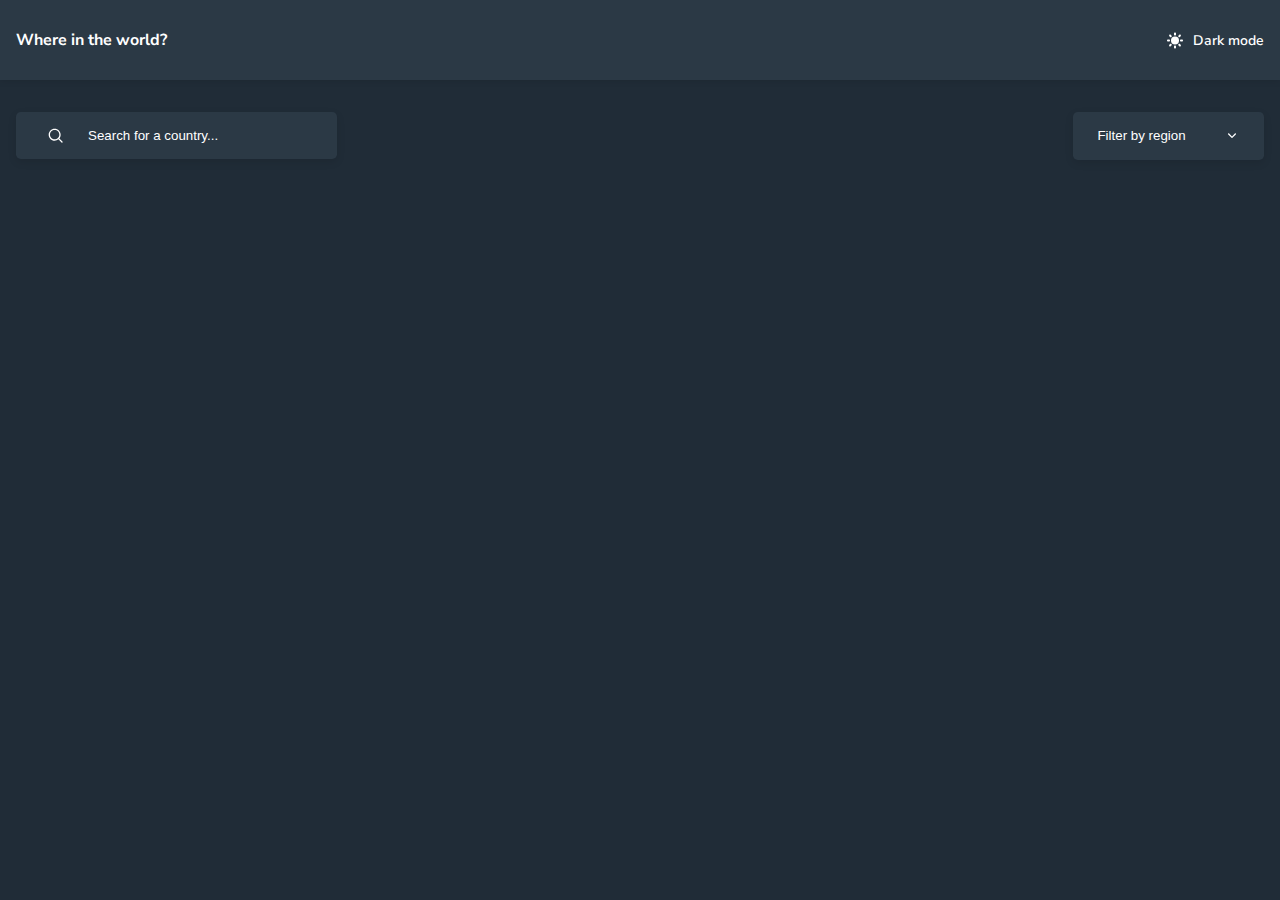
<file: index.html>
<!DOCTYPE html>
<html lang="en">
  <head>
    <meta charset="UTF-8" />
    <meta name="viewport" content="width=device-width, initial-scale=1.0" />
    <title>REST Countries</title>
    <link rel="stylesheet" href="output.css" />
    <script src="/header.js"></script>
  </head>
  <body class="">
    <header></header>
    <main class="container">
      <section class="search-and-filter">
        <form class="search-form">
          <button aria-label="Search">
            <svg
              viewBox="0 0 24 24"
              id="searchIcon"
              role="img"
              aria-label="Search"
            >
              <path
                fill-rule="evenodd"
                clip-rule="evenodd"
                d="M10 1C5.02944 1 1 5.02944 1 10C1 14.9706 5.02944 19 10 19C12.125 19 14.078 18.2635 15.6177 17.0319L20.2929 21.7071C20.6834 22.0976 21.3166 22.0976 21.7071 21.7071C22.0976 21.3166 22.0976 20.6834 21.7071 20.2929L17.0319 15.6177C18.2635 14.078 19 12.125 19 10C19 5.02944 14.9706 1 10 1ZM3 10C3 6.13401 6.13401 3 10 3C13.866 3 17 6.13401 17 10C17 13.866 13.866 17 10 17C6.13401 17 3 13.866 3 10Z"
              ></path>
            </svg>
          </button>
          <input
            id="searchInput"
            type="text"
            name="query"
            placeholder="Search for a country..."
            required
          />
        </form>
        <div class="dropdown-menu">
          <button
            class="select"
            type="button"
            id="dropdownMenuButton"
            aria-haspopup="true"
            aria-expanded="false"
            aria-controls="optionsList"
          >
            <span>Filter by region</span>
            <svg
              viewBox="0 0 24 24"
              fill="none"
              xmlns="http://www.w3.org/2000/svg"
            >
              <path
                fill-rule="evenodd"
                clip-rule="evenodd"
                d="M12.7071 14.7071C12.3166 15.0976 11.6834 15.0976 11.2929 14.7071L6.29289 9.70711C5.90237 9.31658 5.90237 8.68342 6.29289 8.29289C6.68342 7.90237 7.31658 7.90237 7.70711 8.29289L12 12.5858L16.2929 8.29289C16.6834 7.90237 17.3166 7.90237 17.7071 8.29289C18.0976 8.68342 18.0976 9.31658 17.7071 9.70711L12.7071 14.7071Z"
              ></path>
            </svg>
          </button>
          <ul
            class="options-list"
            id="optionsList"
            aria-labelledby="dropdownMenuButton"
          >
            <li>
              <a class="option" href="?region=africa" tabindex="-1">Africa</a>
            </li>
            <li>
              <a class="option" href="?region=americas" tabindex="-1"
                >Americas</a
              >
            </li>
            <li>
              <a class="option" href="?region=asia" tabindex="-1">Asia</a>
            </li>
            <li>
              <a class="option" href="?region=europe" tabindex="-1">Europe</a>
            </li>
            <li>
              <a class="option" href="?region=oceania" tabindex="-1">Oceania</a>
            </li>
          </ul>
        </div>
      </section>
      <section class="country-list"></section>
    </main>

    <script src="index.js"></script>
  </body>
</html>
</file>
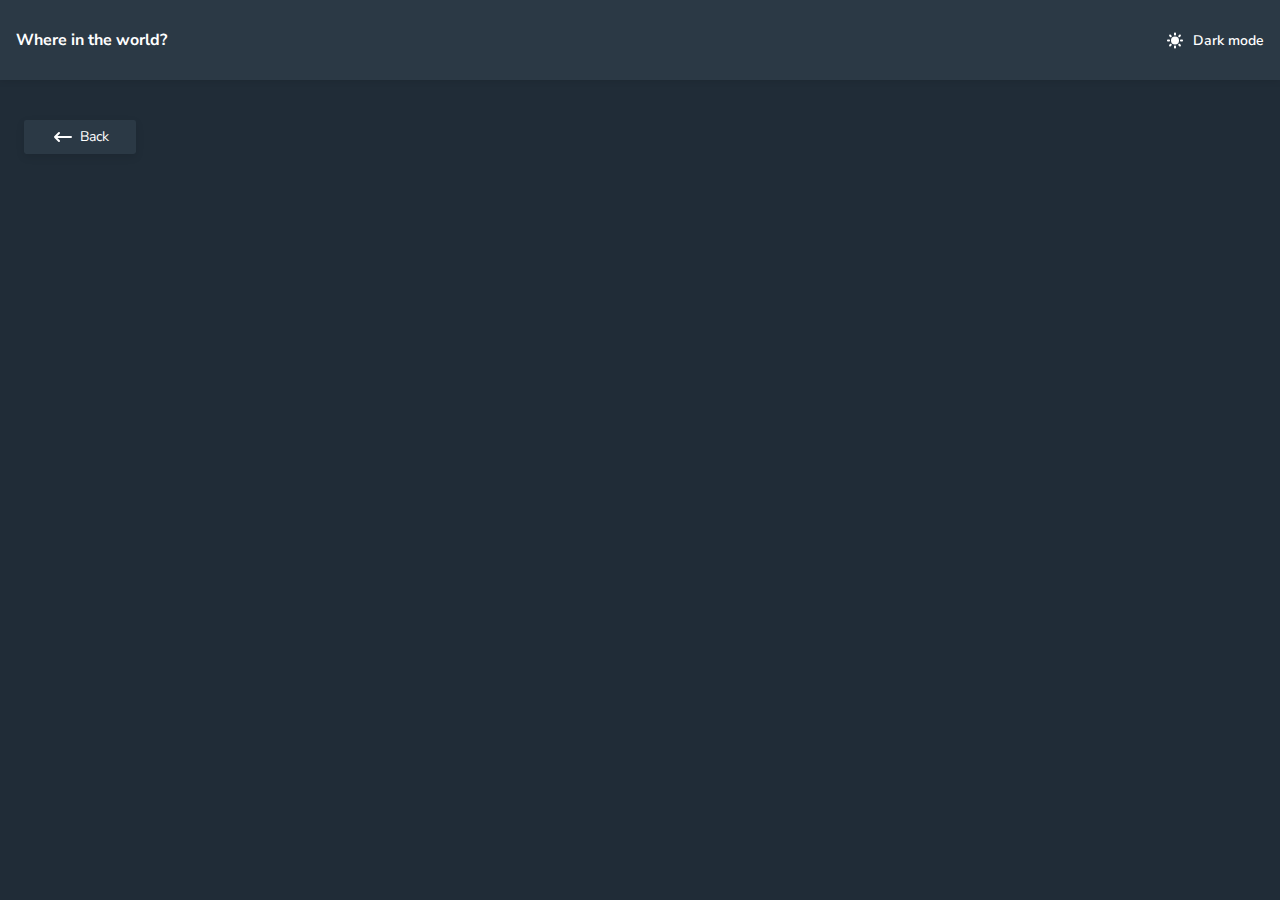
<file: pages/details.html>
<!DOCTYPE html>
<html lang="en">
  <head>
    <meta charset="UTF-8" />
    <meta name="viewport" content="width=device-width, initial-scale=1.0" />
    <title>Country Details</title>
    <script src="../header.js"></script>
    <link rel="stylesheet" href="../output.css" />
  </head>
  <body class="details-page light-theme">
    <header></header>
    <nav>
      <a class="go-back" href="/#"
        ><svg viewBox="0 0 24 24" transform="rotate(270)">
          <path
            d="M12 4V20M12 4L8 8M12 4L16 8"
            stroke="#ffaaff"
            stroke-width="2"
            stroke-linecap="round"
            stroke-linejoin="round"
          ></path></svg
        >Back</a
      >
    </nav>
    <main class="container"></main>
    <script src="./details.js"></script>
  </body>
</html>
</file>
<file: output.css>
@import url("https://fonts.googleapis.com/css2?family=Nunito+Sans:opsz,wght@6..12,300;6..12,600;6..12,800&display=swap");
body.light-theme {
  background-color: hsl(0, 0%, 98%);
  color: hsl(200, 15%, 8%);
  margin: 0;
  padding: 0;
  font: 100% Nunito Sans, sans-serif;
  font-size: 14px;
}
body.light-theme img {
  cursor: pointer;
  transition: 0.2s;
}
body.light-theme header {
  background-color: hsl(0, 0%, 100%);
  display: flex;
  justify-content: space-between;
  align-items: center;
  min-height: 5rem;
  padding: 1rem;
  box-sizing: border-box;
  box-shadow: rgba(0, 0, 0, 0.1) 0px 1px 7px 0px;
  margin-bottom: 1rem;
}
body.light-theme header .header-title {
  font-size: 1rem;
}
body.light-theme header .theme-selector {
  display: flex;
  gap: 10px;
}
body.light-theme header .theme-selector img {
  width: 1rem;
}
body.light-theme header .theme-selector img:hover, body.light-theme header .theme-selector img:focus {
  transform: scale(1.4);
}
body.light-theme header .theme-selector p {
  font-weight: 600;
}
body.light-theme .container {
  display: flex;
  flex-direction: column;
  padding: clamp(0.1rem, 3vw, 1rem);
}
body.light-theme .container .search-and-filter {
  display: flex;
  flex-wrap: wrap;
  justify-content: space-between;
  gap: 2.5rem;
}
body.light-theme .container .search-and-filter .search-form {
  max-width: 100%;
  height: 100%;
  position: relative;
  box-sizing: border-box;
  display: flex;
}
body.light-theme .container .search-and-filter .search-form button {
  padding: 0;
  background-color: transparent;
  border: none;
}
body.light-theme .container .search-and-filter .search-form button svg {
  max-width: 1rem;
  position: absolute;
  top: 0;
  bottom: 0;
  margin: auto 0;
  margin-left: clamp(1rem, 5vw, 2rem);
  fill: hsl(0, 0%, 52%);
  cursor: pointer;
}
body.light-theme .container .search-and-filter .search-form button:focus svg,
body.light-theme .container .search-and-filter .search-form button svg:hover {
  transform: scale(1.4);
}
body.light-theme .container .search-and-filter .search-form input {
  width: 100%;
  padding: 1rem clamp(2.2rem, 20vw, 4.5rem);
  border-radius: 0.3rem;
  background-color: hsl(0, 0%, 100%);
  border: none;
  outline: none;
  color: hsl(0, 0%, 52%);
  box-shadow: rgba(0, 0, 0, 0.1) 0px 3px 8px;
  text-overflow: ellipsis;
  transition: 0.2s;
}
body.light-theme .container .search-and-filter .search-form input:hover, body.light-theme .container .search-and-filter .search-form input:focus {
  background-color: transparent;
  padding-right: clamp(2.2rem, 20vw, 7rem);
  padding-left: clamp(2.2rem, 20vw, 6rem);
}
body.light-theme .container .search-and-filter .search-form input::placeholder {
  color: hsl(0, 0%, 52%);
}
body.light-theme .container .search-and-filter .dropdown-menu {
  max-width: 13rem;
  margin-bottom: 1.5rem;
  position: relative;
}
body.light-theme .container .search-and-filter .dropdown-menu .select {
  background-color: hsl(0, 0%, 100%);
  border-radius: 0.3rem;
  display: flex;
  justify-content: space-between;
  padding: 1rem 1.5rem;
  box-shadow: rgba(0, 0, 0, 0.1) 0px 3px 8px;
  cursor: pointer;
  transition: 0.2s;
  color: hsl(200, 15%, 8%);
  border: none;
}
body.light-theme .container .search-and-filter .dropdown-menu .select:hover, body.light-theme .container .search-and-filter .dropdown-menu .select:focus {
  background-color: transparent;
}
body.light-theme .container .search-and-filter .dropdown-menu .select svg {
  width: 1rem;
  margin-left: clamp(0.1rem, 3vw, 3rem);
  fill: hsl(200, 15%, 8%);
}
body.light-theme .container .search-and-filter .dropdown-menu .select svg.rotate {
  transform: rotate(180deg);
}
body.light-theme .container .search-and-filter .dropdown-menu .options-list {
  box-shadow: rgba(0, 0, 0, 0.1) 0px 3px 8px;
  background-color: hsl(0, 0%, 100%);
  border-radius: 0.3rem;
  overflow: hidden;
  height: 0;
  padding: 0;
  margin-top: 0.3rem;
  box-sizing: border-box;
  display: flex;
  flex-direction: column;
  justify-content: center;
  gap: 0.2rem;
  transition: height 0.2s;
  position: absolute;
  width: 100%;
  z-index: 1;
}
body.light-theme .container .search-and-filter .dropdown-menu .options-list li {
  list-style: none;
}
body.light-theme .container .search-and-filter .dropdown-menu .options-list li a {
  padding: 0.2rem 1rem 0rem 1.5rem;
  text-decoration: none;
  color: hsl(200, 15%, 8%);
  transition: 0.2s;
}
body.light-theme .container .search-and-filter .dropdown-menu .options-list li a:hover, body.light-theme .container .search-and-filter .dropdown-menu .options-list li a:focus {
  color: hsl(210, 74%, 70%);
}
body.light-theme .container .search-and-filter .dropdown-menu .options-list.active {
  height: 10rem;
}
body.light-theme .container .country-list {
  display: flex;
  justify-content: center;
  flex-wrap: wrap;
  gap: 5rem;
}
body.light-theme .container .country-list .country-card {
  display: flex;
  flex-direction: column;
  width: 100%;
  max-width: 15rem;
  border-radius: 0.3rem;
  overflow: hidden;
  box-shadow: rgba(0, 0, 0, 0.1) 0px 3px 8px;
}
body.light-theme .container .country-list .country-card .image-container {
  width: 100%;
  height: clamp(7rem, 60vh, 10rem);
  margin: 0;
  display: flex;
  justify-content: center;
  align-items: center;
  overflow: hidden;
  object-fit: cover;
}
body.light-theme .container .country-list .country-card .image-container img {
  width: 100%;
  height: 100%;
  object-fit: cover;
}
body.light-theme .container .country-list .country-card .image-container:hover img, body.light-theme .container .country-list .country-card .image-container:focus img {
  transform: scale(1.4);
}
body.light-theme .container .country-list .country-card .country-card-info {
  background-color: hsl(0, 0%, 100%);
  flex: 1;
  padding: 0.5rem 0 clamp(0.1rem, 10vw, 2rem) clamp(0.1rem, 10vw, 1.5rem);
  overflow: hidden;
}
body.light-theme .container .country-list .country-card .country-card-info a {
  text-decoration: none;
  color: hsl(200, 15%, 8%);
}
body.light-theme .container .country-list .country-card .country-card-info a:hover .country-card-title, body.light-theme .container .country-list .country-card .country-card-info a:focus .country-card-title {
  color: hsl(210, 74%, 70%);
}
body.light-theme .container .country-list .country-card .country-card-info a .country-card-title {
  font-size: 1.1rem;
  width: fit-content;
  transition: 0.2s;
}
body.light-theme .container .country-list .country-card .country-card-info ul {
  list-style: none;
  padding: 0;
}
body.light-theme .container .country-list .country-card .country-card-info ul li strong {
  margin: 0;
  font-weight: 600;
}
body.light-theme .container .country-list .country-card .country-card-info ul li span {
  font-weight: 300;
}

body {
  overflow-x: hidden;
  background-color: hsl(207, 26%, 17%);
  color: white;
  margin: 0;
  padding: 0;
  font: 100% Nunito Sans, sans-serif;
  font-size: 14px;
}
body img {
  cursor: pointer;
  transition: 0.2s;
}
body header {
  background-color: hsl(209, 23%, 22%);
  display: flex;
  justify-content: space-between;
  align-items: center;
  min-height: 5rem;
  padding: 1rem;
  box-sizing: border-box;
  box-shadow: rgba(0, 0, 0, 0.1) 0px 1px 7px 0px;
  margin-bottom: 1rem;
}
body header .header-title {
  font-size: 1rem;
}
body header .theme-selector {
  display: flex;
  gap: 10px;
}
body header .theme-selector img {
  width: 1rem;
}
body header .theme-selector img:hover, body header .theme-selector img:focus {
  transform: scale(1.4);
}
body header .theme-selector p {
  font-weight: 600;
}
body .container {
  display: flex;
  flex-direction: column;
  padding: clamp(0.1rem, 3vw, 1rem);
}
body .container .search-and-filter {
  display: flex;
  flex-wrap: wrap;
  justify-content: space-between;
  gap: 2.5rem;
}
body .container .search-and-filter .search-form {
  max-width: 100%;
  height: 100%;
  position: relative;
  box-sizing: border-box;
  display: flex;
}
body .container .search-and-filter .search-form button {
  padding: 0;
  background-color: transparent;
  border: none;
}
body .container .search-and-filter .search-form button svg {
  max-width: 1rem;
  position: absolute;
  top: 0;
  bottom: 0;
  margin: auto 0;
  margin-left: clamp(1rem, 5vw, 2rem);
  fill: white;
  cursor: pointer;
}
body .container .search-and-filter .search-form button:focus svg,
body .container .search-and-filter .search-form button svg:hover {
  transform: scale(1.4);
}
body .container .search-and-filter .search-form input {
  width: 100%;
  padding: 1rem clamp(2.2rem, 20vw, 4.5rem);
  border-radius: 0.3rem;
  background-color: hsl(209, 23%, 22%);
  border: none;
  outline: none;
  color: white;
  box-shadow: rgba(0, 0, 0, 0.1) 0px 3px 8px;
  text-overflow: ellipsis;
  transition: 0.2s;
}
body .container .search-and-filter .search-form input:hover, body .container .search-and-filter .search-form input:focus {
  background-color: hsl(209, 33%, 32%);
  padding-right: clamp(2.2rem, 20vw, 7rem);
  padding-left: clamp(2.2rem, 20vw, 6rem);
}
body .container .search-and-filter .search-form input::placeholder {
  color: white;
}
body .container .search-and-filter .dropdown-menu {
  max-width: 13rem;
  margin-bottom: 1.5rem;
  position: relative;
}
body .container .search-and-filter .dropdown-menu .select {
  background-color: hsl(209, 23%, 22%);
  border-radius: 0.3rem;
  display: flex;
  justify-content: space-between;
  padding: 1rem 1.5rem;
  box-shadow: rgba(0, 0, 0, 0.1) 0px 3px 8px;
  cursor: pointer;
  transition: 0.2s;
  color: white;
  border: none;
}
body .container .search-and-filter .dropdown-menu .select:hover, body .container .search-and-filter .dropdown-menu .select:focus {
  background-color: hsl(209, 33%, 32%);
}
body .container .search-and-filter .dropdown-menu .select svg {
  width: 1rem;
  margin-left: clamp(0.1rem, 3vw, 3rem);
  fill: white;
}
body .container .search-and-filter .dropdown-menu .select svg.rotate {
  transform: rotate(180deg);
}
body .container .search-and-filter .dropdown-menu .options-list {
  box-shadow: rgba(0, 0, 0, 0.1) 0px 3px 8px;
  background-color: hsl(209, 23%, 22%);
  border-radius: 0.3rem;
  overflow: hidden;
  height: 0;
  padding: 0;
  margin-top: 0.3rem;
  box-sizing: border-box;
  display: flex;
  flex-direction: column;
  justify-content: center;
  gap: 0.2rem;
  transition: height 0.2s;
  position: absolute;
  width: 100%;
  z-index: 1;
}
body .container .search-and-filter .dropdown-menu .options-list li {
  list-style: none;
}
body .container .search-and-filter .dropdown-menu .options-list li a {
  padding: 0.2rem 1rem 0rem 1.5rem;
  text-decoration: none;
  color: white;
  transition: 0.2s;
}
body .container .search-and-filter .dropdown-menu .options-list li a:hover, body .container .search-and-filter .dropdown-menu .options-list li a:focus {
  color: hsl(210, 74%, 70%);
}
body .container .search-and-filter .dropdown-menu .options-list.active {
  height: 10rem;
}
body .container .country-list {
  display: flex;
  justify-content: center;
  flex-wrap: wrap;
  gap: 5rem;
}
body .container .country-list .country-card {
  display: flex;
  flex-direction: column;
  width: 100%;
  max-width: 15rem;
  border-radius: 0.3rem;
  overflow: hidden;
  box-shadow: rgba(0, 0, 0, 0.1) 0px 3px 8px;
}
body .container .country-list .country-card .image-container {
  width: 100%;
  height: clamp(7rem, 60vh, 10rem);
  margin: 0;
  display: flex;
  justify-content: center;
  align-items: center;
  overflow: hidden;
  object-fit: cover;
}
body .container .country-list .country-card .image-container img {
  width: 100%;
  height: 100%;
  object-fit: cover;
}
body .container .country-list .country-card .image-container:hover img, body .container .country-list .country-card .image-container:focus img {
  transform: scale(1.4);
}
body .container .country-list .country-card .country-card-info {
  background-color: hsl(209, 23%, 22%);
  flex: 1;
  padding: 0.5rem 0 clamp(0.1rem, 10vw, 2rem) clamp(0.1rem, 10vw, 1.5rem);
  overflow: hidden;
}
body .container .country-list .country-card .country-card-info a {
  text-decoration: none;
  color: white;
}
body .container .country-list .country-card .country-card-info a:hover .country-card-title, body .container .country-list .country-card .country-card-info a:focus .country-card-title {
  color: hsl(210, 74%, 70%);
}
body .container .country-list .country-card .country-card-info a .country-card-title {
  font-size: 1.1rem;
  width: fit-content;
  transition: 0.2s;
}
body .container .country-list .country-card .country-card-info ul {
  list-style: none;
  padding: 0;
}
body .container .country-list .country-card .country-card-info ul li strong {
  margin: 0;
  font-weight: 600;
}
body .container .country-list .country-card .country-card-info ul li span {
  font-weight: 300;
}

.details-page.light-theme a {
  cursor: pointer;
  color: hsl(200, 15%, 8%);
  background-color: hsl(0, 0%, 100%);
  border: none;
  border-radius: 0.15rem;
  box-shadow: rgba(0, 0, 0, 0.1) 0px 3px 8px;
  text-decoration: none;
  display: flex;
  justify-content: center;
  align-items: center;
}
.details-page.light-theme nav {
  padding: 1.5rem;
  margin-bottom: 1rem;
}
.details-page.light-theme nav .go-back {
  max-width: 6rem;
  gap: 0.3rem;
  padding: 0.3rem 0.5rem;
  background-color: hsl(0, 0%, 100%);
  border: none;
  transition: 0.2s;
}
.details-page.light-theme nav .go-back:hover {
  background-color: transparent;
}
.details-page.light-theme nav .go-back:hover svg {
  transform: translateX(-1rem);
}
.details-page.light-theme nav .go-back svg {
  transition: 0.2s;
  max-width: 25%;
}
.details-page.light-theme nav .go-back svg path {
  stroke: hsl(0, 0%, 52%);
}
.details-page.light-theme main {
  font-size: 16px;
  padding: 1.5rem;
  display: flex;
  flex-direction: row;
  flex-wrap: wrap;
}
.details-page.light-theme main img {
  max-width: 30rem;
  width: 100%;
  height: 100%;
  margin-right: 5rem;
}
.details-page.light-theme main .details {
  max-width: 40rem;
  width: 100%;
  font-size: 100%;
}
.details-page.light-theme main .details h2 {
  font-size: 2rem;
}
.details-page.light-theme main .details .details-container {
  display: flex;
  flex-wrap: wrap;
  justify-content: space-between;
}
.details-page.light-theme main .details .details-container div strong,
.details-page.light-theme main .details .details-container div h3 {
  font-weight: 600;
}
.details-page.light-theme main .details .details-container .border {
  margin-top: 3rem;
  flex-basis: 100%;
  display: flex;
  flex-wrap: wrap;
  align-items: center;
}
.details-page.light-theme main .details .details-container .border h3 {
  font-size: 1.2rem;
  margin-right: 1rem;
}
.details-page.light-theme main .details .details-container .border .border-countries {
  display: flex;
  flex-wrap: wrap;
  gap: 0.8rem;
}
.details-page.light-theme main .details .details-container .border .border-countries a {
  max-height: 1rem;
  padding: 0.6rem 0.5rem;
  transition: 0.2s;
  overflow: hidden;
  white-space: nowrap;
  text-overflow: ellipsis;
  display: inline-block;
  text-align: center;
  line-height: clamp(1rem, 10vw, 0.5rem);
}
.details-page.light-theme main .details .details-container .border .border-countries a:hover {
  background-color: transparent;
}

.details-page a {
  cursor: pointer;
  color: white;
  background-color: hsl(209, 23%, 22%);
  border: none;
  border-radius: 0.15rem;
  box-shadow: rgba(0, 0, 0, 0.1) 0px 3px 8px;
  text-decoration: none;
  display: flex;
  justify-content: center;
  align-items: center;
}
.details-page nav {
  padding: 1.5rem;
  margin-bottom: 1rem;
}
.details-page nav .go-back {
  max-width: 6rem;
  gap: 0.3rem;
  padding: 0.3rem 0.5rem;
  background-color: hsl(209, 23%, 22%);
  border: none;
  transition: 0.2s;
}
.details-page nav .go-back:hover {
  background-color: hsl(209, 33%, 32%);
}
.details-page nav .go-back:hover svg {
  transform: translateX(-1rem);
}
.details-page nav .go-back svg {
  transition: 0.2s;
  max-width: 25%;
}
.details-page nav .go-back svg path {
  stroke: white;
}
.details-page main {
  font-size: 16px;
  padding: 1.5rem;
  display: flex;
  flex-direction: row;
  flex-wrap: wrap;
}
.details-page main img {
  max-width: 30rem;
  width: 100%;
  height: 100%;
  margin-right: 5rem;
}
.details-page main .details {
  max-width: 40rem;
  width: 100%;
  font-size: 100%;
}
.details-page main .details h2 {
  font-size: 2rem;
}
.details-page main .details .details-container {
  display: flex;
  flex-wrap: wrap;
  justify-content: space-between;
}
.details-page main .details .details-container div strong,
.details-page main .details .details-container div h3 {
  font-weight: 600;
}
.details-page main .details .details-container .border {
  margin-top: 3rem;
  flex-basis: 100%;
  display: flex;
  flex-wrap: wrap;
  align-items: center;
}
.details-page main .details .details-container .border h3 {
  font-size: 1.2rem;
  margin-right: 1rem;
}
.details-page main .details .details-container .border .border-countries {
  display: flex;
  flex-wrap: wrap;
  gap: 0.8rem;
}
.details-page main .details .details-container .border .border-countries a {
  max-height: 1rem;
  padding: 0.6rem 0.5rem;
  transition: 0.2s;
  overflow: hidden;
  white-space: nowrap;
  text-overflow: ellipsis;
  display: inline-block;
  text-align: center;
  line-height: clamp(1rem, 10vw, 0.5rem);
}
.details-page main .details .details-container .border .border-countries a:hover {
  background-color: hsl(209, 33%, 32%);
}

/*# sourceMappingURL=output.css.map */
</file>
